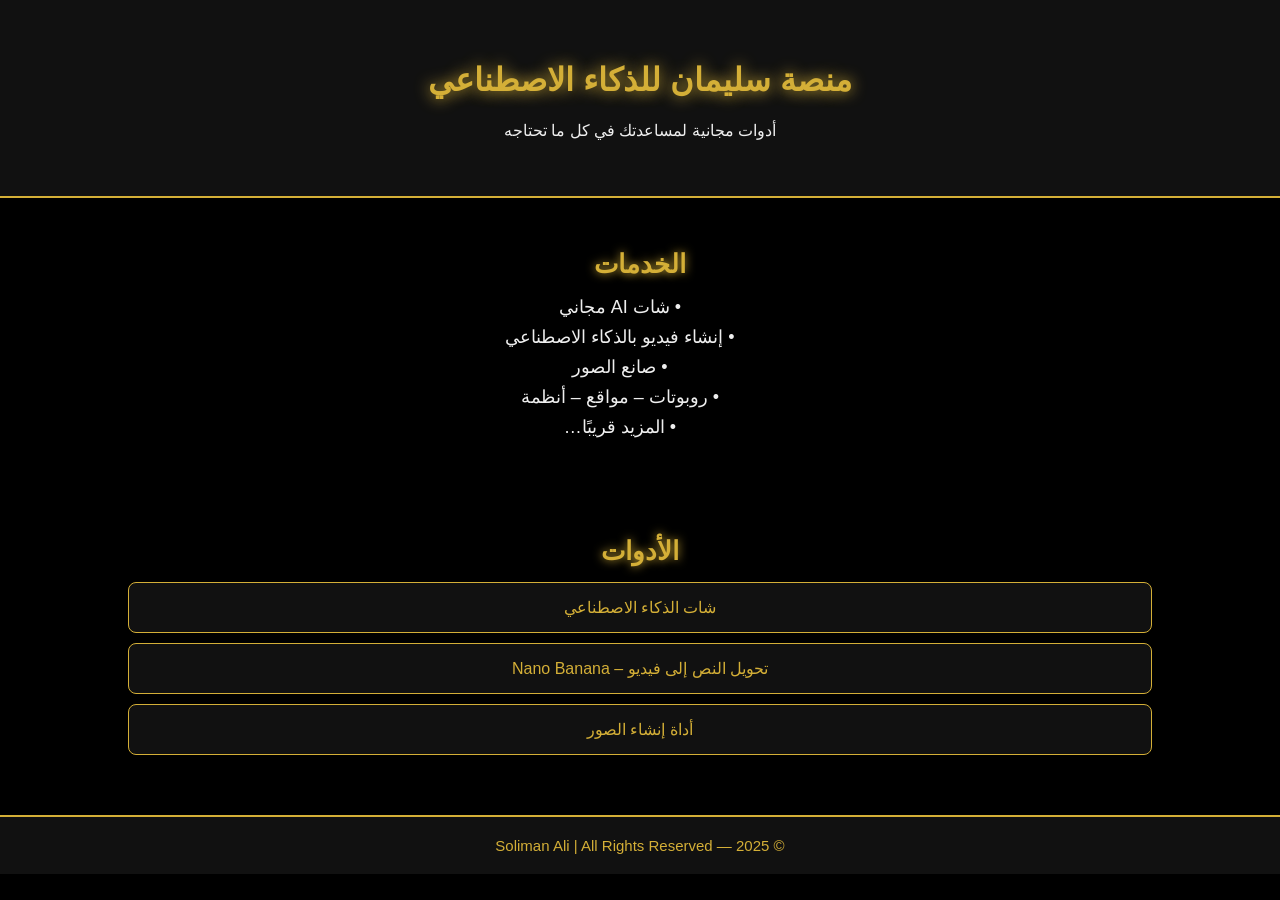
<file: index.html>
<!DOCTYPE html>
<html lang="ar" dir="rtl">
<head>
    <meta charset="UTF-8">
    <meta name="viewport" content="width=device-width, initial-scale=1.0">
    <title>Soliman AI Tools</title>
    <link rel="stylesheet" href="style.css">
</head>

<body>

    <!-- الهيدر -->
    <header class="header">
        <h1>منصة سليمان للذكاء الاصطناعي</h1>
        <p>أدوات مجانية لمساعدتك في كل ما تحتاجه</p>
    </header>

    <!-- الخدمات -->
    <section class="section">
        <h2>الخدمات</h2>
        <ul class="features">
            <li>• شات AI مجاني</li>
            <li>• إنشاء فيديو بالذكاء الاصطناعي</li>
            <li>• صانع الصور</li>
            <li>• روبوتات – مواقع – أنظمة</li>
            <li>• المزيد قريبًا…</li>
        </ul>
    </section>

    <!-- الأدوات -->
    <section class="section">
        <h2>الأدوات</h2>

        <a class="tool" href="https://chat.openai.com" target="_blank">شات الذكاء الاصطناعي</a>

        <a class="tool" href="https://app.nanobanana.ai/" target="_blank">تحويل النص إلى فيديو – Nano Banana</a>

        <a class="tool" href="https://playground.com" target="_blank">أداة إنشاء الصور</a>
    </section>

    <!-- الفوتر -->
    <footer class="footer">
        © 2025 — Soliman Ali | All Rights Reserved
    </footer>

</body>
</html>
</file>
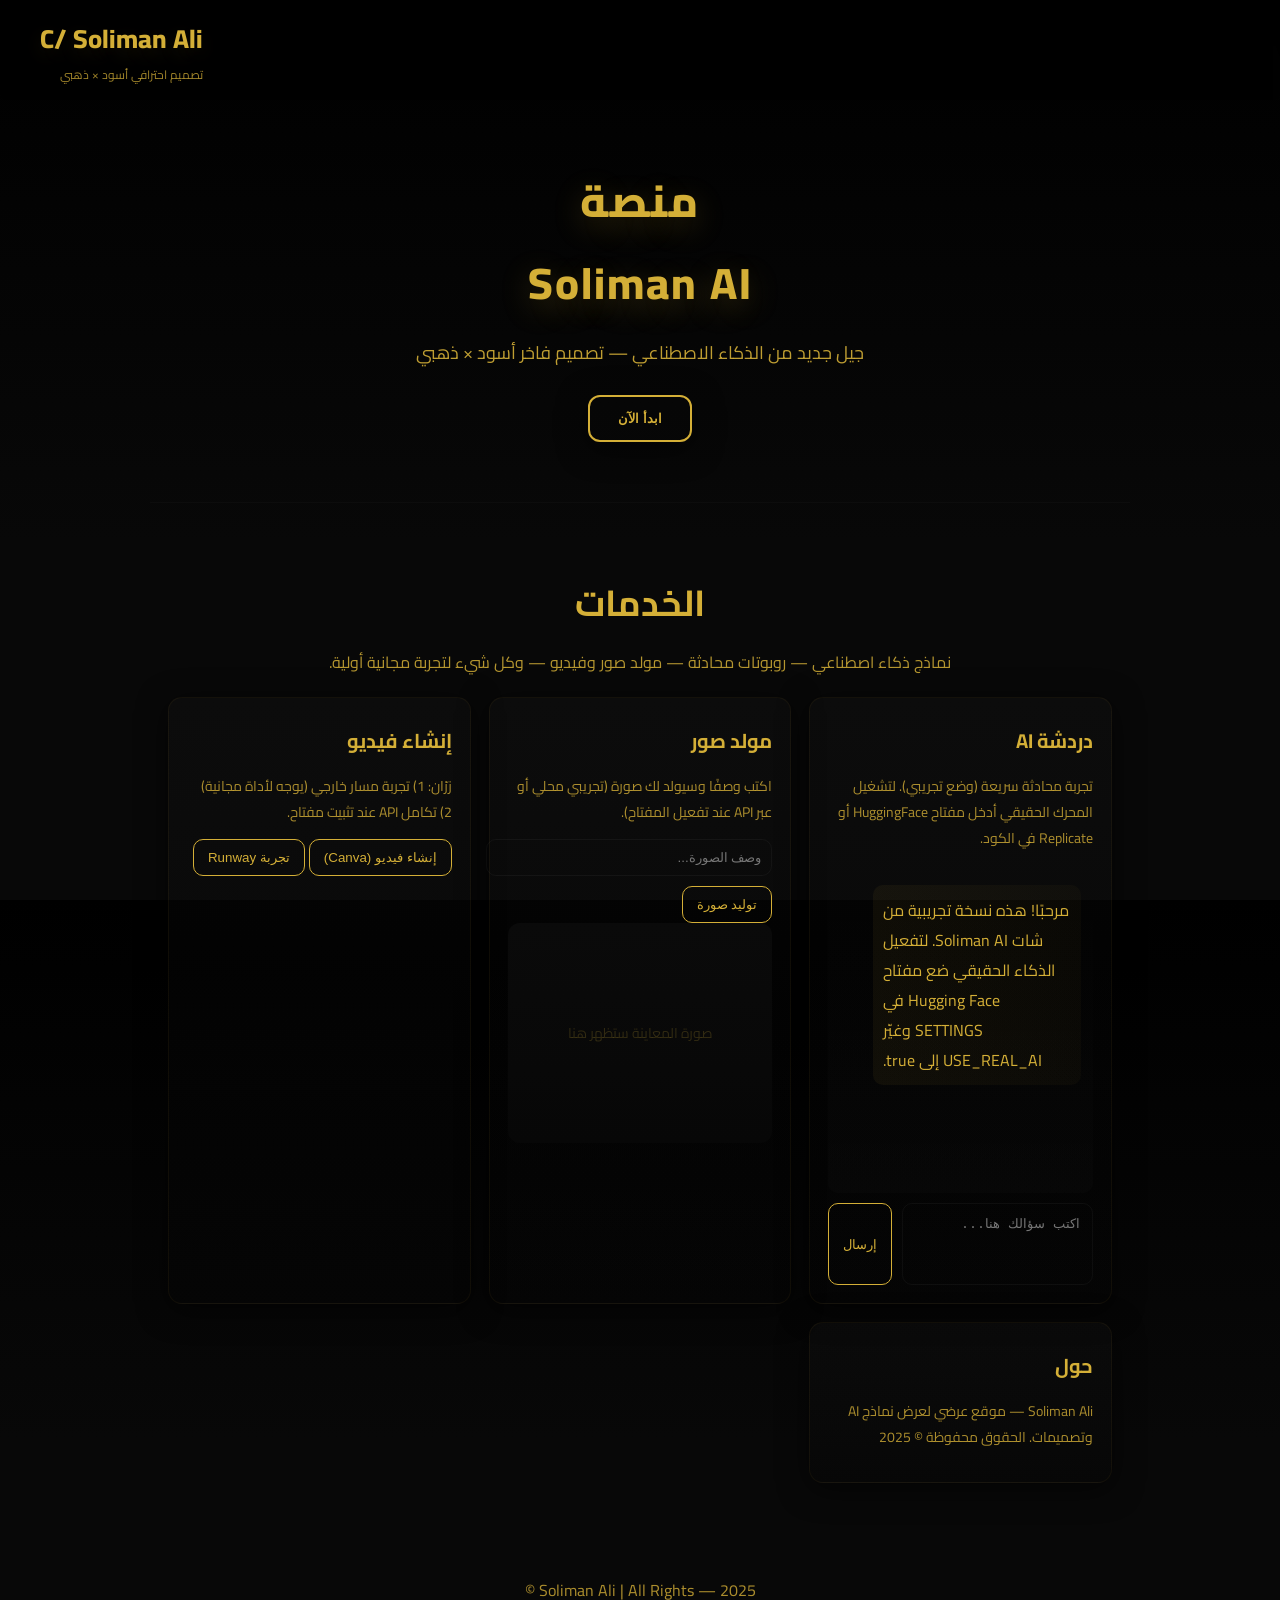
<file: 2. soliman-ai-home.html>
<!doctype html>
<html lang="ar" dir="rtl">
<head>
<meta charset="utf-8" />
<meta name="viewport" content="width=device-width,initial-scale=1" />
<title>Soliman Ai — منصة</title>
<link rel="preconnect" href="https://fonts.googleapis.com">
<link href="https://fonts.googleapis.com/css2?family=Cairo:wght@300;400;600;700;800&display=swap" rel="stylesheet">
<style>
  :root{
    --bg:#000;
    --gold:#d4af37;
    --gold-dark:#b88f2b;
    --glass: rgba(255,255,255,0.02);
  }
  html,body{height:100%;margin:0;font-family:'Cairo',sans-serif;background:linear-gradient(180deg,#000 0%, #080808 60%);color:var(--gold);-webkit-font-smoothing:antialiased}
  /* header */
  header{position:fixed;top:0;left:0;right:0;height:72px;display:flex;align-items:center;justify-content:flex-end;padding:14px 28px;z-index:30;background:linear-gradient(90deg, rgba(0,0,0,0.35), rgba(0,0,0,0.0));backdrop-filter: blur(4px)}
  .logo{font-weight:800;font-size:26px;color:var(--gold);text-shadow:0 6px 18px rgba(212,175,55,0.12);margin-left:12px}
  .logo small{display:block;font-weight:400;font-size:12px;color:rgba(212,175,55,0.9);opacity:0.85}
  /* hero */
  main{padding-top:100px;max-width:980px;margin:0 auto}
  .hero{padding:60px 24px;text-align:center}
  .title{font-size:44px;letter-spacing:2px;font-weight:800;color:var(--gold);text-shadow:0 8px 30px rgba(212,175,55,0.25)}
  .subtitle{margin-top:12px;font-size:18px;color:rgba(212,175,55,0.9)}
  .cta{display:inline-block;margin-top:26px;padding:14px 28px;border-radius:12px;border:2px solid var(--gold);background:transparent;color:var(--gold);font-weight:700;cursor:pointer;transition:all .18s;box-shadow:0 6px 30px rgba(0,0,0,0.6)}
  .cta:hover{transform:translateY(-4px);box-shadow:0 18px 60px rgba(212,175,55,0.08)}
  /* sections */
  section{padding:46px 18px;border-top:1px solid rgba(255,255,255,0.02)}
  h2{font-size:36px;color:var(--gold);text-align:center;margin:20px 0 10px}
  p.lead{max-width:820px;margin:8px auto;color:rgba(212,175,55,0.85);text-align:center}
  /* cards */
  .grid{display:grid;grid-template-columns:repeat(auto-fit,minmax(260px,1fr));gap:18px;max-width:980px;margin:20px auto}
  .card{background:linear-gradient(180deg, rgba(255,255,255,0.02), rgba(0,0,0,0.04));padding:18px;border-radius:14px;border:1px solid rgba(212,175,55,0.06);box-shadow:0 6px 30px rgba(0,0,0,0.6)}
  .card h3{margin:6px 0;font-size:20px;color:var(--gold)}
  .card p{color:rgba(212,175,55,0.8);font-size:14px}
  /* chat */
  .chatbox{display:flex;flex-direction:column;height:420px}
  .messages{flex:1;overflow:auto;padding:12px;margin-bottom:10px;background:linear-gradient(180deg,transparent,rgba(255,255,255,0.01));border-radius:10px}
  .msg{margin:8px 0;padding:10px;border-radius:10px;max-width:78%}
  .msg.user{background:linear-gradient(90deg,rgba(255,255,255,0.03),rgba(255,255,255,0.02));margin-left:auto;text-align:right}
  .msg.ai{background:linear-gradient(90deg, rgba(212,175,55,0.06), rgba(212,175,55,0.03));text-align:left}
  .chat-input{display:flex;gap:10px}
  .chat-input textarea{flex:1;padding:12px;border-radius:10px;border:1px solid rgba(255,255,255,0.04);background:transparent;color:var(--gold);min-height:56px;resize:none}
  .btn{background:transparent;border:1px solid var(--gold);color:var(--gold);padding:10px 14px;border-radius:10px;cursor:pointer}
  /* image preview */
  .preview{width:100%;height:220px;border-radius:12px;background:linear-gradient(180deg,#0a0a0a,#070707);display:flex;align-items:center;justify-content:center;color:rgba(212,175,55,0.2);font-size:14px}
  /* footer */
  footer{padding:26px;text-align:center;color:rgba(212,175,55,0.8)}
  /* small screen tweaks */
  @media (max-width:520px){
    .title{font-size:34px}
    .logo{font-size:20px}
  }
  /* background subtle 3D lines */
  .bg-lines{position:fixed;inset:0;pointer-events:none;z-index:0;opacity:0.08;background-image:
    radial-gradient(circle at 40% 20%, rgba(212,175,55,0.08) 0 1px, transparent 1px),
    linear-gradient(90deg, rgba(212,175,55,0.02) 1px, transparent 1px);}
</style>
</head>
<body>
<div class="bg-lines"></div>
<header>
  <div style="text-align:right">
    <div class="logo">C/ Soliman Ali <small>تصميم احترافي أسود × ذهبي</small></div>
  </div>
</header>

<main>
  <div class="hero">
    <div class="title">منصة <br> Soliman AI</div>
    <div class="subtitle">جيل جديد من الذكاء الاصطناعي — تصميم فاخر أسود × ذهبي</div>
    <button class="cta" onclick="scrollToServices()">ابدأ الآن</button>
  </div>

  <section id="services">
    <h2>الخدمات</h2>
    <p class="lead">نماذج ذكاء اصطناعي — روبوتات محادثة — مولد صور وفيديو — وكل شيء لتجربة مجانية أولية.</p>

    <div class="grid">
      <!-- Chat card -->
      <div class="card">
        <h3>دردشة AI</h3>
        <p>تجربة محادثة سريعة (وضع تجريبي). لتشغيل المحرك الحقيقي أدخل مفتاح HuggingFace أو Replicate في الكود.</p>
        <div class="chatbox" id="chatBox">
          <div class="messages" id="messages"></div>
          <div class="chat-input">
            <textarea id="chatInput" placeholder="اكتب سؤالك هنا..."></textarea>
            <button class="btn" id="sendBtn">إرسال</button>
          </div>
        </div>
      </div>

      <!-- Image generator card -->
      <div class="card">
        <h3>مولد صور</h3>
        <p>اكتب وصفًا وسيولد لك صورة (تجريبي محلي أو عبر API عند تفعيل المفتاح).</p>
        <input id="imgPrompt" placeholder="وصف الصورة..." style="width:100%;padding:10px;border-radius:10px;background:transparent;border:1px solid rgba(255,255,255,0.04);color:var(--gold);margin-bottom:10px">
        <button class="btn" id="genImgBtn">توليد صورة</button>
        <div class="preview" id="imgPreview">صورة المعاينة ستظهر هنا</div>
      </div>

      <!-- Video / tools card -->
      <div class="card">
        <h3>إنشاء فيديو</h3>
        <p>زرّان: 1) تجربة مسار خارجي (يوجه لأداة مجانية) 2) تكامل API عند تثبيت مفتاح.</p>
        <button class="btn" onclick="openExternal('https://www.canva.com')">إنشاء فيديو (Canva)</button>
        <button class="btn" onclick="openExternal('https://app.runwayml.com')">تجربة Runway</button>
      </div>

      <!-- About / footer card -->
      <div class="card">
        <h3>حول</h3>
        <p>Soliman Ali — موقع عرضي لعرض نماذج AI وتصميمات. الحقوق محفوظة © 2025</p>
      </div>
    </div>
  </section>

  <footer>
    Soliman Ali | All Rights — 2025 ©
  </footer>
</main>

<script>
/* ============== إعدادات (ضع المفتاح هنا إن أردت - لكن لا ترفعه للعامة) ============== */
const SETTINGS = {
  HUGGINGFACE_API_KEY: '', // ضع هنا مفتاح Hugging Face إن وددت
  HF_IMAGE_MODEL: 'stabilityai/stable-diffusion-2', // نموذج تجريبي
  USE_REAL_AI: false // غيّر إلى true بعد وضع مفتاح (قد تحتاج إلى إعدادات CORS)
};

/* ============== واجهة الدردشة - تجريبي محلي (mock) ============== */
const messagesEl = document.getElementById('messages');
const chatInput = document.getElementById('chatInput');
document.getElementById('sendBtn').addEventListener('click', sendMsg);

function appendMsg(text, who='ai'){
  const d = document.createElement('div');
  d.className = 'msg ' + (who==='user' ? 'user' : 'ai');
  d.textContent = text;
  messagesEl.appendChild(d);
  messagesEl.scrollTop = messagesEl.scrollHeight;
}

function mockAnswer(q){
  // إجابة بسيطة ذكية محليًا (للتجربة)
  if(!q) return "اكتب شيئًا لأجيبك...";
  if(q.includes('مرحبا')||q.includes('اهلا')) return 'أهلا! كيف أساعدك اليوم؟';
  if(q.includes('صور')||q.includes('صورة')) return 'يمكنني توليد صورة لك — اكتب وصفًا مفصلاً.';
  return 'هذا جواب تجريبي: '+ q.slice(0,80);
}

async function sendMsg(){
  const txt = chatInput.value.trim();
  if(!txt) return;
  appendMsg(txt,'user');
  chatInput.value='';
  appendMsg('جارٍ التفكير...','ai');

  // وضع افتراضي: ردّ تجريبي محلي
  if(!SETTINGS.USE_REAL_AI || !SETTINGS.HUGGINGFACE_API_KEY){
    // امسح آخر رسالة "جارٍ التفكير..." ثم عوّضها برد حقيقي
    setTimeout(()=>{
      // احذف آخر رسالة (placeholder)
      const el = messagesEl.lastElementChild;
      if(el && el.textContent.includes('جارٍ')) el.remove();
      appendMsg(mockAnswer(txt),'ai');
    },700);
    return;
  }

  // لو فعلت USE_REAL_AI ووضعت HF key — محاولة استدعاء Hugging Face Inference
  try {
    const model = SETTINGS.HF_CHAT_MODEL || 'gpt2'; // مثال
    const res = await fetch('https://api-inference.huggingface.co/models/' + model, {
      method:'POST',
      headers:{ Authorization: 'Bearer ' + SETTINGS.HUGGINGFACE_API_KEY, 'Content-Type':'application/json'},
      body: JSON.stringify({inputs: txt})
    });
    const data = await res.json();
    // تبسيط: نعرض النص الأوّل
    const reply = (typeof data === 'string')? data : (data?.generated_text || JSON.stringify(data));
    // احذف placeholder ثم اضف الرد
    const el = messagesEl.lastElementChild;
    if(el && el.textContent.includes('جارٍ')) el.remove();
    appendMsg(String(reply),'ai');
  } catch(e){
    const el = messagesEl.lastElementChild;
    if(el && el.textContent.includes('جارٍ')) el.remove();
    appendMsg('خطأ في استدعاء الـAPI — الرجاء تفعيل المفتاح أو استخدام الوضع التجريبي.','ai');
    console.error(e);
  }
}

/* ============== توليد صورة (محلي أو عبر HF) ============== */
document.getElementById('genImgBtn').addEventListener('click', async ()=>{
  const prompt = document.getElementById('imgPrompt').value.trim();
  const preview = document.getElementById('imgPreview');
  if(!prompt){ alert('اكتب وصف الصورة أولاً'); return; }
  preview.textContent = 'جاري التوليد...';
  // وضع تجريبي: نقوّم صورة تركيبيّة CSS
  if(!SETTINGS.USE_REAL_AI || !SETTINGS.HUGGINGFACE_API_KEY){
    setTimeout(()=> {
      preview.innerHTML = '<div style="padding:10px;text-align:center;color:var(--gold)"><svg width="180" height="120" viewBox="0 0 180 120" xmlns="http://www.w3.org/2000/svg"><rect rx="8" width="180" height="120" fill="#0b0b0b"/><text x="50%" y="50%" dominant-baseline="middle" text-anchor="middle" font-size="14" fill="#d4af37">تجريبي: صورة</text></svg></div>';
    },900);
    return;
  }

  // مثال طلب إلى Hugging Face text-to-image (قد يحتاج إعدادات CORS)
  try {
    const resp = await fetch('https://api-inference.huggingface.co/models/' + SETTINGS.HF_IMAGE_MODEL, {
      method:'POST',
      headers:{ Authorization:'Bearer ' + SETTINGS.HUGGINGFACE_API_KEY, 'Content-Type':'application/json' },
      body: JSON.stringify({ inputs: prompt })
    });
    // النتيجة قد تكون بايناري (image) أو JSON => نتعامل بحذر
    const contentType = resp.headers.get('content-type') || '';
    if(contentType.includes('application/json')){
      const data = await resp.json();
      if(data?.error){ preview.textContent = 'خطأ من الخادم: ' + data.error; return; }
      // بعض النماذج تعيد base64 داخل JSON
      const b64 = data?.image || data?.b64_json || null;
      if(b64){ preview.innerHTML = '<img src="data:image/png;base64,'+b64+'" style="max-width:100%;border-radius:10px" />'; return; }
      preview.textContent = 'استجابة غير متوقعة من API (انظر الكونسول)';
      console.log(data);
    } else {
      const blob = await resp.blob();
      const url = URL.createObjectURL(blob);
      preview.innerHTML = '<img src="'+url+'" style="max-width:100%;border-radius:10px" />';
    }
  } catch (err){
    preview.textContent = 'فشل التوليد — تحقق من مفتاح API أو CORS.';
    console.error(err);
  }
});

/* ============== أدوات مساعدة ============== */
function openExternal(url){ window.open(url,'_blank') }
function scrollToServices(){ document.getElementById('services').scrollIntoView({behavior:'smooth'}) }

/* اختياري: رسائل ارشادية عند التحميل */
appendMsg('مرحبًا! هذه نسخة تجريبية من شات Soliman AI. لتفعيل الذكاء الحقيقي ضع مفتاح Hugging Face في SETTINGS وغيّر USE_REAL_AI إلى true.','ai');

</script>
</body>
  </html>
</file>
<file: style.css>
/* ==== تنسيق عام للموقع (أسود × ذهبي) ==== */

body {
    margin: 0;
    padding: 0;
    background: #000;
    color: #eee;
    font-family: "Arial", sans-serif;
    text-align: center;
}

/* ==== الهيدر ==== */
header {
    padding: 40px 0;
    background: #111;
    border-bottom: 2px solid #d4af37;
}

header h1 {
    color: #d4af37;
    font-size: 32px;
    text-shadow: 0 0 15px #d4af37;
}

/* ==== الأقسام ==== */
section {
    padding: 30px 20px;
}

h2 {
    color: #d4af37;
    margin-bottom: 15px;
    font-size: 26px;
    text-shadow: 0 0 10px #d4af37;
}

/* ==== قائمة المميزات ==== */
.features li {
    list-style: none;
    font-size: 18px;
    margin: 8px 0;
    color: #eee;
}

/* ==== روابط الأدوات ==== */

.tool {
    display: block;
    text-decoration: none;
    background: #111;
    color: #d4af37;
    padding: 15px;
    border: 1px solid #d4af37;
    margin: 10px auto;
    width: 80%;
    border-radius: 8px;
    transition: 0.3s;
}

.tool:hover {
    background: #d4af37;
    color: #000;
}

/* ==== الفوتر ==== */
footer {
    background: #111;
    padding: 20px;
    margin-top: 20px;
    border-top: 2px solid #d4af37;
    color: #d4af37;
    font-size: 15px;
}
</file>
